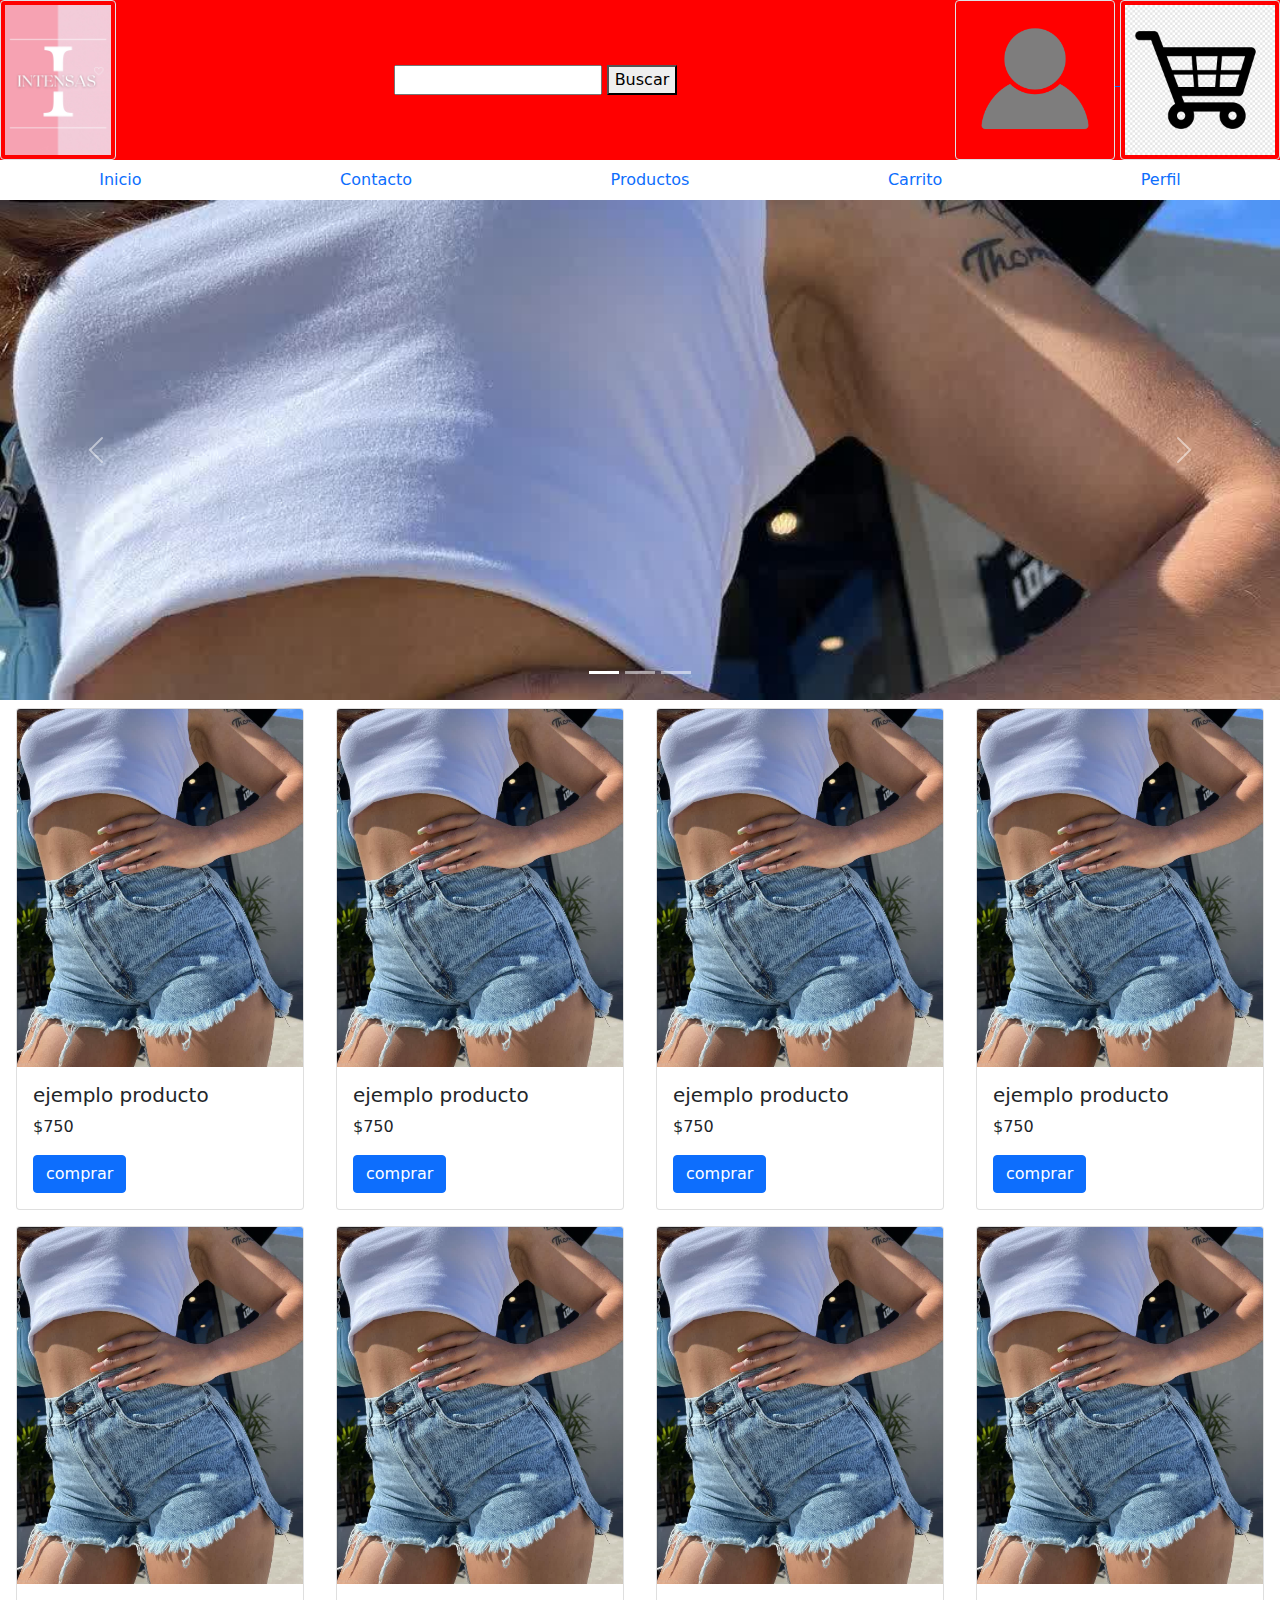
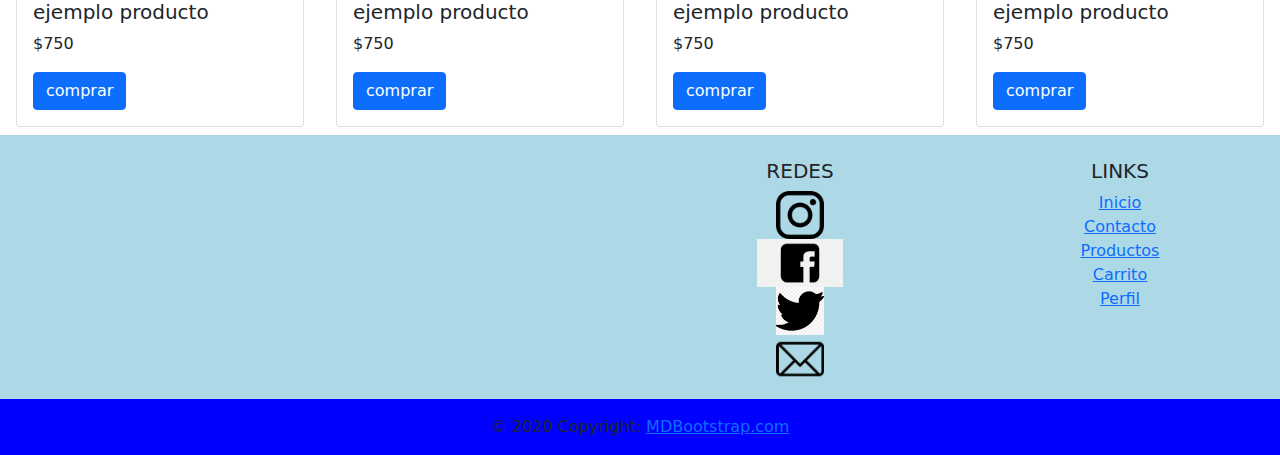
<file: index.html>
<!DOCTYPE html>
<html lang="en">

<head>
    <meta charset="UTF-8">
    <meta http-equiv="X-UA-Compatible" content="IE=edge">
    <meta name="viewport" content="width=device-width, initial-scale=1.0">
    <link rel="stylesheet" href="css/bootstrap.css">
    <script src="https://cdn.jsdelivr.net/npm/bootstrap@5.1.3/dist/js/bootstrap.bundle.min.js" integrity="sha384-ka7Sk0Gln4gmtz2MlQnikT1wXgYsOg+OMhuP+IlRH9sENBO0LRn5q+8nbTov4+1p" crossorigin="anonymous"></script>
    <title>Intensas</title>
</head>

<body>
    <header class="d-flex justify-content-between red align-items-center justify-content-center">
        <img src="img/Logo.jpeg" alt="" class="img-fluid img-thumbnail">  
        <form action="#" class="buscar">
            <input type="search" id="site-search" name="q" >
            <button>Buscar</button>
        </form>
        <section class="">
            <a href="perfil.html"> <img src="img/perfil.png" alt=""  class="img-fluid img-thumbnail"> </a>
            <a href="carrito.html"> <img src="img/carrito.png" alt="" class="img-fluid img-thumbnail" > </a>
        </section>
    </header>


        <ul class="nav justify-content-center justify-content-around ">
            <li class="nav-item"><a class="nav-link active" href="index.html">Inicio    </a></li>
            <li class="nav-item"><a class="nav-link" href="contacto.html">Contacto      </a></li>
            <li class="nav-item"><a class="nav-link" href="productos.html">Productos    </a></li>
            <li class="nav-item"><a class="nav-link" href="carrito.html">Carrito        </a></li>
            <li class="nav-item"><a class="nav-link" href="perfil.html">Perfil          </a></li>
        </ul>
        

        <div id="carouselExampleIndicators" class="carousel slide" data-bs-ride="carousel">
            <div class="carousel-indicators">
              <button type="button" data-bs-target="#carouselExampleIndicators" data-bs-slide-to="0" class="active" aria-current="true" aria-label="Slide 1"></button>
              <button type="button" data-bs-target="#carouselExampleIndicators" data-bs-slide-to="1" aria-label="Slide 2"></button>
              <button type="button" data-bs-target="#carouselExampleIndicators" data-bs-slide-to="2" aria-label="Slide 3"></button>
            </div>
            <div class="carousel-inner">
              <div class="carousel-item active">
                <img src="img/producto1.jpeg" class="d-block w-100" alt="...">
              </div>
              <div class="carousel-item">
                <img src="img/producto2.jpeg" class="d-block w-100" alt="...">
              </div>
              <div class="carousel-item">
                <img src="img/producto3.jpeg" class="d-block w-100" alt="...">
              </div>
            </div>
            <button class="carousel-control-prev" type="button" data-bs-target="#carouselExampleIndicators" data-bs-slide="prev">
              <span class="carousel-control-prev-icon" aria-hidden="true"></span>
              <span class="visually-hidden">Previous</span>
            </button>
            <button class="carousel-control-next" type="button" data-bs-target="#carouselExampleIndicators" data-bs-slide="next">
              <span class="carousel-control-next-icon" aria-hidden="true"></span>
              <span class="visually-hidden">Next</span>
            </button>
          </div>

    <section class="d-flex flex-wrap align-content-between justify-content-center justify-content-around">
        <div class="card" style="width: 18rem;">
            <img src="img/producto1.jpeg" class="card-img-top" alt="...">
            <div class="card-body">
              <h5 class="card-title">ejemplo producto</h5>
              <p class="card-text">$750</p>
              <a href="#" class="btn btn-primary">comprar</a>
            </div>
          </div>

        <div class="card" style="width: 18rem;">
            <img src="img/producto1.jpeg" class="card-img-top" alt="...">
            <div class="card-body">
              <h5 class="card-title">ejemplo producto</h5>
              <p class="card-text">$750</p>
              <a href="#" class="btn btn-primary">comprar</a>
            </div>
          </div>
          <div class="card" style="width: 18rem;">
            <img src="img/producto1.jpeg" class="card-img-top" alt="...">
            <div class="card-body">
              <h5 class="card-title">ejemplo producto</h5>
              <p class="card-text">$750</p>
              <a href="#" class="btn btn-primary">comprar</a>
            </div>
          </div>
          <div class="card" style="width: 18rem;">
            <img src="img/producto1.jpeg" class="card-img-top" alt="...">
            <div class="card-body">
              <h5 class="card-title">ejemplo producto</h5>
              <p class="card-text">$750</p>
              <a href="#" class="btn btn-primary">comprar</a>
            </div>
          </div>
          <div class="card" style="width: 18rem;">
            <img src="img/producto1.jpeg" class="card-img-top" alt="...">
            <div class="card-body">
              <h5 class="card-title">ejemplo producto</h5>
              <p class="card-text">$750</p>
              <a href="#" class="btn btn-primary">comprar</a>
            </div>
          </div>
          <div class="card" style="width: 18rem;">
            <img src="img/producto1.jpeg" class="card-img-top" alt="...">
            <div class="card-body">
              <h5 class="card-title">ejemplo producto</h5>
              <p class="card-text">$750</p>
              <a href="#" class="btn btn-primary">comprar</a>
            </div>
          </div>
          <div class="card" style="width: 18rem;">
            <img src="img/producto1.jpeg" class="card-img-top" alt="...">
            <div class="card-body">
              <h5 class="card-title">ejemplo producto</h5>
              <p class="card-text">$750</p>
              <a href="#" class="btn btn-primary">comprar</a>
            </div>
          </div>
          <div class="card" style="width: 18rem;">
            <img src="img/producto1.jpeg" class="card-img-top" alt="...">
            <div class="card-body">
              <h5 class="card-title">ejemplo producto</h5>
              <p class="card-text">$750</p>
              <a href="#" class="btn btn-primary">comprar</a>
            </div>
          </div>

    </section>



<footer class="page-footer font-small lightblue pt-4">

    <div class="container-fluid text-center text-md-left">
      <div class="row">
        <div class="col-md-6 mt-md-0 mt-3">
          <iframe src="https://www.google.com/maps/embed?pb=!1m18!1m12!1m3!1d3284.0189604635248!2d-58.3827185150011!3d-34.60368205551094!2m3!1f0!2f0!3f0!3m2!1i1024!2i768!4f13.1!3m3!1m2!1s0x95bccb00df970495%3A0x7918ac117a88aaa7!2sAcademia%20de%20las%20Artes%20y%20Ciencias%20Cinematogr%C3%A1ficas%20de%20la%20Argentina!5e0!3m2!1ses!2sar!4v1640548928838!5m2!1ses!2sar" style="border:0;" allowfullscreen="" loading="lazy"></iframe>
        </div>
  
        <hr class="clearfix w-100 d-md-none pb-3">
        <div class="col-md-3 mb-md-0 mb-3">
            <h5 class="text-uppercase">Redes</h5>
            <ul class="list-unstyled">
              <li>
                <a href="instagram.com"><img src="img/instagram.png" class="img-thumbnail-redes"></a>
              </li>
              <li>
                <a href="facebook.com"><img src="img/facebook.png" alt="" class="img-thumbnail-redes"></a>
              </li>
              <li>
                <a href="twitter.com"><img src="img/twitter.png" alt="" class="img-thumbnail-redes"></a>
              </li>
              <li>
                <a href="mailto:mail@ejemplo.com"><img src="img/mail.png" alt="" class="img-thumbnail-redes"></a>
              </li>
            </ul>  
        </div>

        <div class="col-md-3 mb-md-0 mb-3">
          <h5 class="text-uppercase">Links</h5>
          <ul class="list-unstyled">
            <li><a href="index.html">Inicio    </a></li>
            <li><a href="contacto.html">Contacto      </a></li>
            <li><a href="productos.html">Productos    </a></li>
            <li><a href="carrito.html">Carrito        </a></li>
            <li><a href="perfil.html">Perfil          </a></li>
          </ul>
  
        </div>
      </div>
    </div>
    <div class="footer-copyright text-center blue py-3">© 2020 Copyright:
      <a href="https://mdbootstrap.com/"> MDBootstrap.com</a>
    </div>
  </footer>
</body>

</html>
</file>
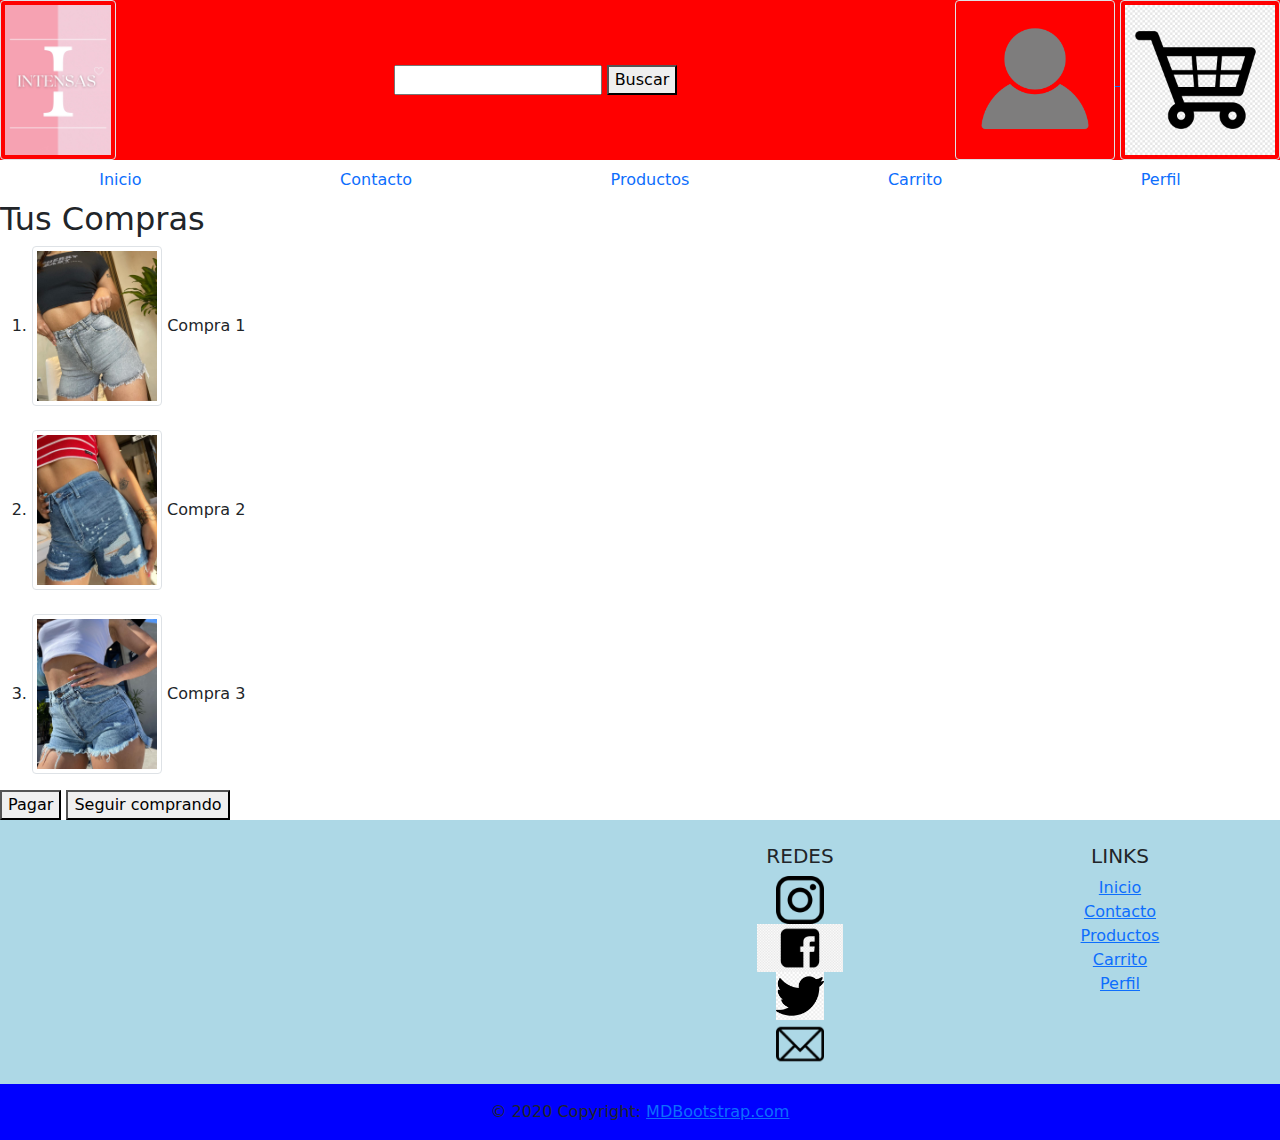
<file: carrito.html>
<!DOCTYPE html>
<html lang="en">
<head>
    <meta charset="UTF-8">
    <meta http-equiv="X-UA-Compatible" content="IE=edge">
    <meta name="viewport" content="width=device-width, initial-scale=1.0">
    <link rel="stylesheet" href="css/bootstrap.css">
    <script src="https://cdn.jsdelivr.net/npm/bootstrap@5.1.3/dist/js/bootstrap.bundle.min.js" integrity="sha384-ka7Sk0Gln4gmtz2MlQnikT1wXgYsOg+OMhuP+IlRH9sENBO0LRn5q+8nbTov4+1p" crossorigin="anonymous"></script>
    <title>Intensas</title>
</head>

<body>
    <header class="d-flex justify-content-between red align-items-center justify-content-center">
        <img src="img/Logo.jpeg" alt="" class="img-fluid img-thumbnail">  
        <form action="#" class="buscar">
            <input type="search" id="site-search" name="q" >
            <button>Buscar</button>
        </form>
        <section class="">
            <a href="perfil.html"> <img src="img/perfil.png" alt=""  class="img-fluid img-thumbnail"> </a>
            <a href="carrito.html"> <img src="img/carrito.png" alt="" class="img-fluid img-thumbnail" > </a>
        </section>
    </header>


    <ul class="nav justify-content-center justify-content-around ">
        <li class="nav-item"><a class="nav-link active" href="index.html">Inicio    </a></li>
        <li class="nav-item"><a class="nav-link" href="contacto.html">Contacto      </a></li>
        <li class="nav-item"><a class="nav-link" href="productos.html">Productos    </a></li>
        <li class="nav-item"><a class="nav-link" href="carrito.html">Carrito        </a></li>
        <li class="nav-item"><a class="nav-link" href="perfil.html">Perfil          </a></li>
    </ul>
    
    <main class="gridCompra">
        <h2>Tus Compras</h2>
        <ol>
            <li><img src="img/producto4.jpeg" alt="" class="img-thumbnail"> Compra 1</li>
            <br>
            <li><img src="img/producto3.jpeg" alt="" class="img-thumbnail"> Compra 2</li>
            <br>
            <li><img src="img/producto1.jpeg" alt="" class="img-thumbnail"> Compra 3</li>
        </ol>
        <button> Pagar </button> <button> Seguir comprando </button>

    </main>
    <footer class=" page-footer font-small lightblue pt-4">

        <div class="container-fluid text-center text-md-left">
          <div class="row">
            <div class="col-md-6 mt-md-0 mt-3">
              <iframe src="https://www.google.com/maps/embed?pb=!1m18!1m12!1m3!1d3284.0189604635248!2d-58.3827185150011!3d-34.60368205551094!2m3!1f0!2f0!3f0!3m2!1i1024!2i768!4f13.1!3m3!1m2!1s0x95bccb00df970495%3A0x7918ac117a88aaa7!2sAcademia%20de%20las%20Artes%20y%20Ciencias%20Cinematogr%C3%A1ficas%20de%20la%20Argentina!5e0!3m2!1ses!2sar!4v1640548928838!5m2!1ses!2sar" style="border:0;" allowfullscreen="" loading="lazy"></iframe>
            </div>
      
            <hr class="clearfix w-100 d-md-none pb-3">
            <div class="col-md-3 mb-md-0 mb-3">
              <h5 class="text-uppercase">Redes</h5>
              <ul class="list-unstyled">
                <li>
                  <a href="instagram.com"><img src="img/instagram.png" class="img-thumbnail-redes"></a>
                </li>
                <li>
                  <a href="facebook.com"><img src="img/facebook.png" alt="" class="img-thumbnail-redes"></a>
                </li>
                <li>
                  <a href="twitter.com"><img src="img/twitter.png" alt="" class="img-thumbnail-redes"></a>
                </li>
                <li>
                  <a href="mailto:mail@ejemplo.com"><img src="img/mail.png" alt="" class="img-thumbnail-redes"></a>
                </li>
              </ul>
      
            </div>
    
            <div class="col-md-3 mb-md-0 mb-3">
              <h5 class="text-uppercase">Links</h5>
              <ul class="list-unstyled">
                <li><a href="index.html">Inicio    </a></li>
                <li><a href="contacto.html">Contacto      </a></li>
                <li><a href="productos.html">Productos    </a></li>
                <li><a href="carrito.html">Carrito        </a></li>
                <li><a href="perfil.html">Perfil          </a></li>
              </ul>
      
            </div>
          </div>
        </div>
        <div class="footer-copyright text-center blue py-3">© 2020 Copyright:
          <a href="https://mdbootstrap.com/"> MDBootstrap.com</a>
        </div>
      </footer>
</body>
</html>
</file>
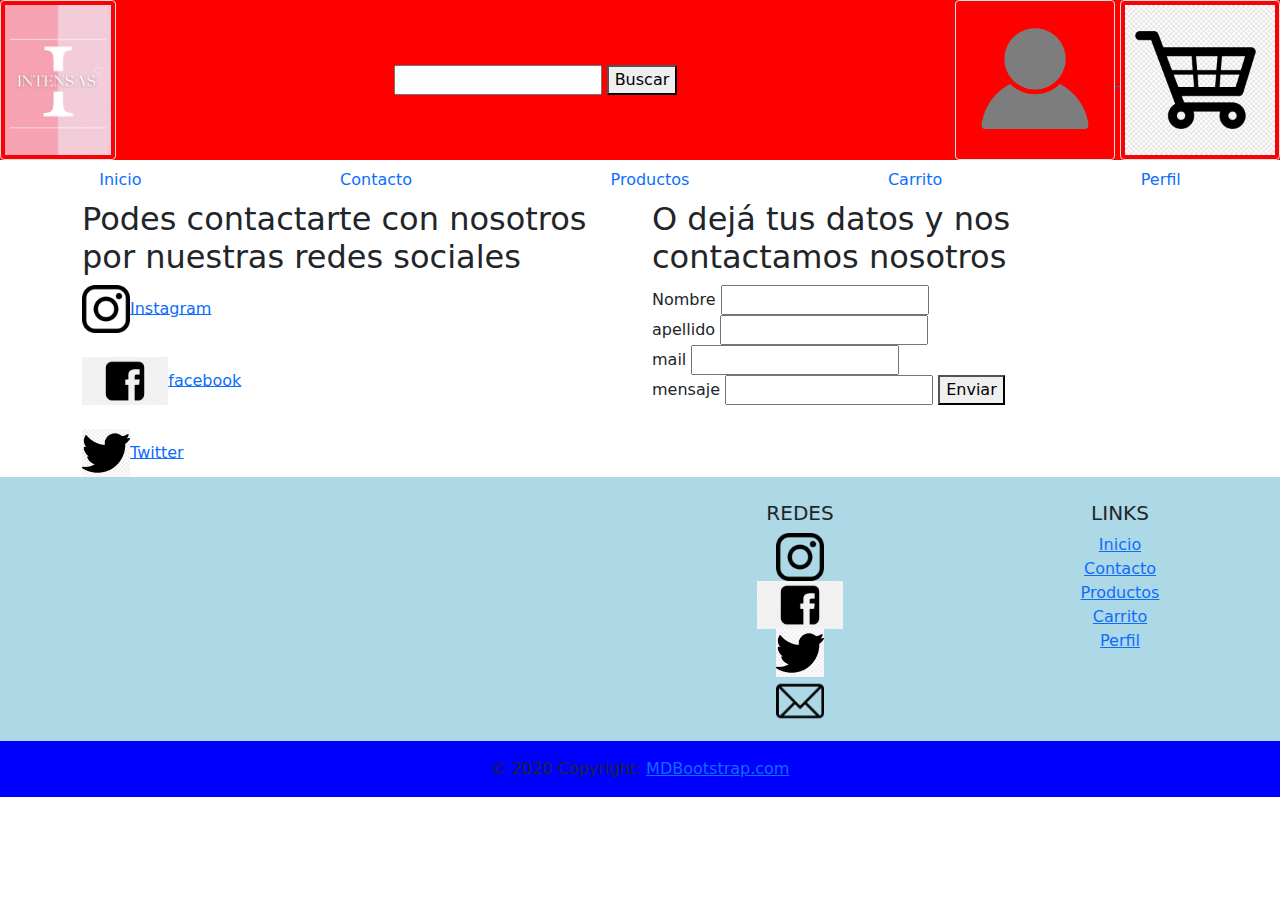
<file: contacto.html>
<!DOCTYPE html>
<html lang="en">
<head>
    <meta charset="UTF-8">
    <meta http-equiv="X-UA-Compatible" content="IE=edge">
    <meta name="viewport" content="width=device-width, initial-scale=1.0">
    <link rel="stylesheet" href="css/bootstrap.css">
    <script src="https://cdn.jsdelivr.net/npm/bootstrap@5.1.3/dist/js/bootstrap.bundle.min.js" integrity="sha384-ka7Sk0Gln4gmtz2MlQnikT1wXgYsOg+OMhuP+IlRH9sENBO0LRn5q+8nbTov4+1p" crossorigin="anonymous"></script>
    <title>Intensas</title>
</head>

<body>
    
    <header class="d-flex justify-content-between red align-items-center justify-content-center">
        <img src="img/Logo.jpeg" alt="" class="img-fluid img-thumbnail">  
        <form action="#" class="buscar">
            <input type="search" id="site-search" name="q" >
            <button>Buscar</button>
        </form>
        <section class="">
            <a href="perfil.html"> <img src="img/perfil.png" alt=""  class="img-fluid img-thumbnail"> </a>
            <a href="carrito.html"> <img src="img/carrito.png" alt="" class="img-fluid img-thumbnail" > </a>
        </section>
    </header>

    <ul class="nav justify-content-center justify-content-around ">
        <li class="nav-item"><a class="nav-link active" href="index.html">Inicio    </a></li>
        <li class="nav-item"><a class="nav-link" href="contacto.html">Contacto      </a></li>
        <li class="nav-item"><a class="nav-link" href="productos.html">Productos    </a></li>
        <li class="nav-item"><a class="nav-link" href="carrito.html">Carrito        </a></li>
        <li class="nav-item"><a class="nav-link" href="perfil.html">Perfil          </a></li>
    </ul>
   
    <div class="container">
        <div class="row">

            <article class="col d-flex flex-column align-content-center">
                <h2>Podes contactarte con nosotros por nuestras redes sociales</h2>
                
            <a href="https://www.instagram.com/" target="blank"><img src="img/instagram.png" alt="" class="img-thumbnail-redes" >Instagram</a>
            <br>
            <a href="https://www.facebook.com/" target="blank"><img src="img/facebook.png" alt="" class="img-thumbnail-redes"  >facebook</a>
        <br>
        <a href="https://www.twitter.com" target="blank"><img src="img/twitter.png" alt=""  class="img-thumbnail-redes" >Twitter</a>
    </article>

        <form action="#" class="col">
            <h2>O dejá tus datos y nos contactamos nosotros</h2>
            Nombre
            <input type="text" id="name" name="nombre">
            <br>
            apellido
            <input type="text" name="apellido" id="lastname">
            <br>
            mail
            <input type="email" name="mail" id="email">
            <br>
            mensaje
            <input type="text" name="mensaje" id="message">
            <button>Enviar</button>
        </form>
    </div>
</div>

<footer class=" page-footer font-small lightblue pt-4">

    <div class="container-fluid text-center text-md-left">
      <div class="row">
        <div class="col-md-6 mt-md-0 mt-3">
          <iframe src="https://www.google.com/maps/embed?pb=!1m18!1m12!1m3!1d3284.0189604635248!2d-58.3827185150011!3d-34.60368205551094!2m3!1f0!2f0!3f0!3m2!1i1024!2i768!4f13.1!3m3!1m2!1s0x95bccb00df970495%3A0x7918ac117a88aaa7!2sAcademia%20de%20las%20Artes%20y%20Ciencias%20Cinematogr%C3%A1ficas%20de%20la%20Argentina!5e0!3m2!1ses!2sar!4v1640548928838!5m2!1ses!2sar" style="border:0;" allowfullscreen="" loading="lazy"></iframe>
        </div>
  
        <hr class="clearfix w-100 d-md-none pb-3">
        <div class="col-md-3 mb-md-0 mb-3">
          <h5 class="text-uppercase">Redes</h5>
          <ul class="list-unstyled">
            <li>
              <a href="instagram.com"><img src="img/instagram.png" class="img-thumbnail-redes"></a>
            </li>
            <li>
              <a href="facebook.com"><img src="img/facebook.png" alt="" class="img-thumbnail-redes"></a>
            </li>
            <li>
              <a href="twitter.com"><img src="img/twitter.png" alt="" class="img-thumbnail-redes"></a>
            </li>
            <li>
              <a href="mailto:mail@ejemplo.com"><img src="img/mail.png" alt="" class="img-thumbnail-redes"></a>
            </li>
          </ul>
  
        </div>

        <div class="col-md-3 mb-md-0 mb-3">
          <h5 class="text-uppercase">Links</h5>
          <ul class="list-unstyled">
            <li><a href="index.html">Inicio    </a></li>
            <li><a href="contacto.html">Contacto      </a></li>
            <li><a href="productos.html">Productos    </a></li>
            <li><a href="carrito.html">Carrito        </a></li>
            <li><a href="perfil.html">Perfil          </a></li>
          </ul>
  
        </div>
      </div>
    </div>
    <div class="footer-copyright text-center blue py-3">© 2020 Copyright:
      <a href="https://mdbootstrap.com/"> MDBootstrap.com</a>
    </div>
  </footer>
</body>


</html>
</file>
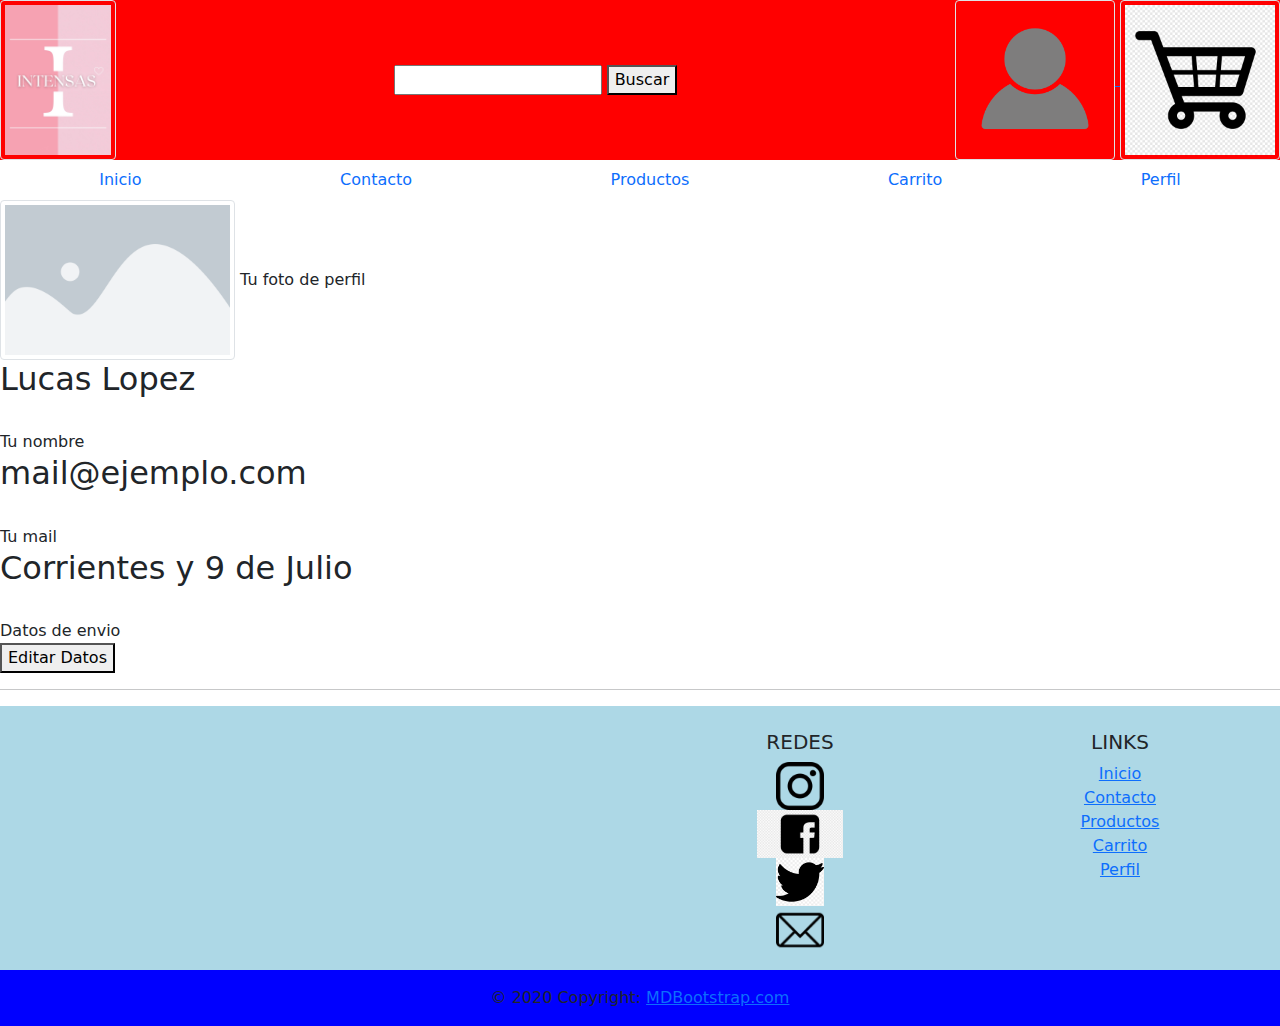
<file: perfil.html>
<!DOCTYPE html>
<html lang="en">
<head>
    <meta charset="UTF-8">
    <meta http-equiv="X-UA-Compatible" content="IE=edge">
    <meta name="viewport" content="width=device-width, initial-scale=1.0">
    <link rel="stylesheet" href="css/bootstrap.css">
    <script src="https://cdn.jsdelivr.net/npm/bootstrap@5.1.3/dist/js/bootstrap.bundle.min.js" integrity="sha384-ka7Sk0Gln4gmtz2MlQnikT1wXgYsOg+OMhuP+IlRH9sENBO0LRn5q+8nbTov4+1p" crossorigin="anonymous"></script>
    <title>Intensas</title>
</head>
<body>
    <header class="d-flex justify-content-between red align-items-center justify-content-center">
        <img src="img/Logo.jpeg" alt="" class="img-fluid img-thumbnail">  
        <form action="#" class="buscar">
            <input type="search" id="site-search" name="q" >
            <button>Buscar</button>
        </form>
        <section class="">
            <a href="perfil.html"> <img src="img/perfil.png" alt=""  class="img-fluid img-thumbnail"> </a>
            <a href="carrito.html"> <img src="img/carrito.png" alt="" class="img-fluid img-thumbnail" > </a>
        </section>
    </header>


    <ul class="nav justify-content-center justify-content-around ">
        <li class="nav-item"><a class="nav-link active" href="index.html">Inicio    </a></li>
        <li class="nav-item"><a class="nav-link" href="contacto.html">Contacto      </a></li>
        <li class="nav-item"><a class="nav-link" href="productos.html">Productos    </a></li>
        <li class="nav-item"><a class="nav-link" href="carrito.html">Carrito        </a></li>
        <li class="nav-item"><a class="nav-link" href="perfil.html">Perfil          </a></li>
    </ul>
    
    <main class="gridUsuario">
        <img src="img/placeholder.png" alt="foto de perfil" class="img-thumbnail"> Tu foto de perfil
        <br>
        <h2 class="bordered">Lucas Lopez  </h2>
        <br>
        Tu nombre
        <br>
        <h2 class="bordered">mail@ejemplo.com</h2>
        <br>
        Tu mail
        <br>
        <h2 class="bordered">Corrientes y 9 de Julio</h2>
        <br>
        Datos de envio
        <br>
        <button>Editar Datos</button>

              
    </main>
    <hr>
    <footer class=" page-footer font-small lightblue pt-4">

        <div class="container-fluid text-center text-md-left">
          <div class="row">
            <div class="col-md-6 mt-md-0 mt-3">
              <iframe src="https://www.google.com/maps/embed?pb=!1m18!1m12!1m3!1d3284.0189604635248!2d-58.3827185150011!3d-34.60368205551094!2m3!1f0!2f0!3f0!3m2!1i1024!2i768!4f13.1!3m3!1m2!1s0x95bccb00df970495%3A0x7918ac117a88aaa7!2sAcademia%20de%20las%20Artes%20y%20Ciencias%20Cinematogr%C3%A1ficas%20de%20la%20Argentina!5e0!3m2!1ses!2sar!4v1640548928838!5m2!1ses!2sar" style="border:0;" allowfullscreen="" loading="lazy"></iframe>
            </div>
      
            <hr class="clearfix w-100 d-md-none pb-3">
            <div class="col-md-3 mb-md-0 mb-3">
              <h5 class="text-uppercase">Redes</h5>
              <ul class="list-unstyled">
                <li>
                  <a href="instagram.com"><img src="img/instagram.png" class="img-thumbnail-redes"></a>
                </li>
                <li>
                  <a href="facebook.com"><img src="img/facebook.png" alt="" class="img-thumbnail-redes"></a>
                </li>
                <li>
                  <a href="twitter.com"><img src="img/twitter.png" alt="" class="img-thumbnail-redes"></a>
                </li>
                <li>
                  <a href="mailto:mail@ejemplo.com"><img src="img/mail.png" alt="" class="img-thumbnail-redes"></a>
                </li>
              </ul>
      
            </div>
    
            <div class="col-md-3 mb-md-0 mb-3">
              <h5 class="text-uppercase">Links</h5>
              <ul class="list-unstyled">
                <li><a href="index.html">Inicio    </a></li>
                <li><a href="contacto.html">Contacto      </a></li>
                <li><a href="productos.html">Productos    </a></li>
                <li><a href="carrito.html">Carrito        </a></li>
                <li><a href="perfil.html">Perfil          </a></li>
              </ul>
      
            </div>
          </div>
        </div>
        <div class="footer-copyright text-center blue py-3">© 2020 Copyright:
          <a href="https://mdbootstrap.com/"> MDBootstrap.com</a>
        </div>
      </footer>
    </body>
</html>
</file>
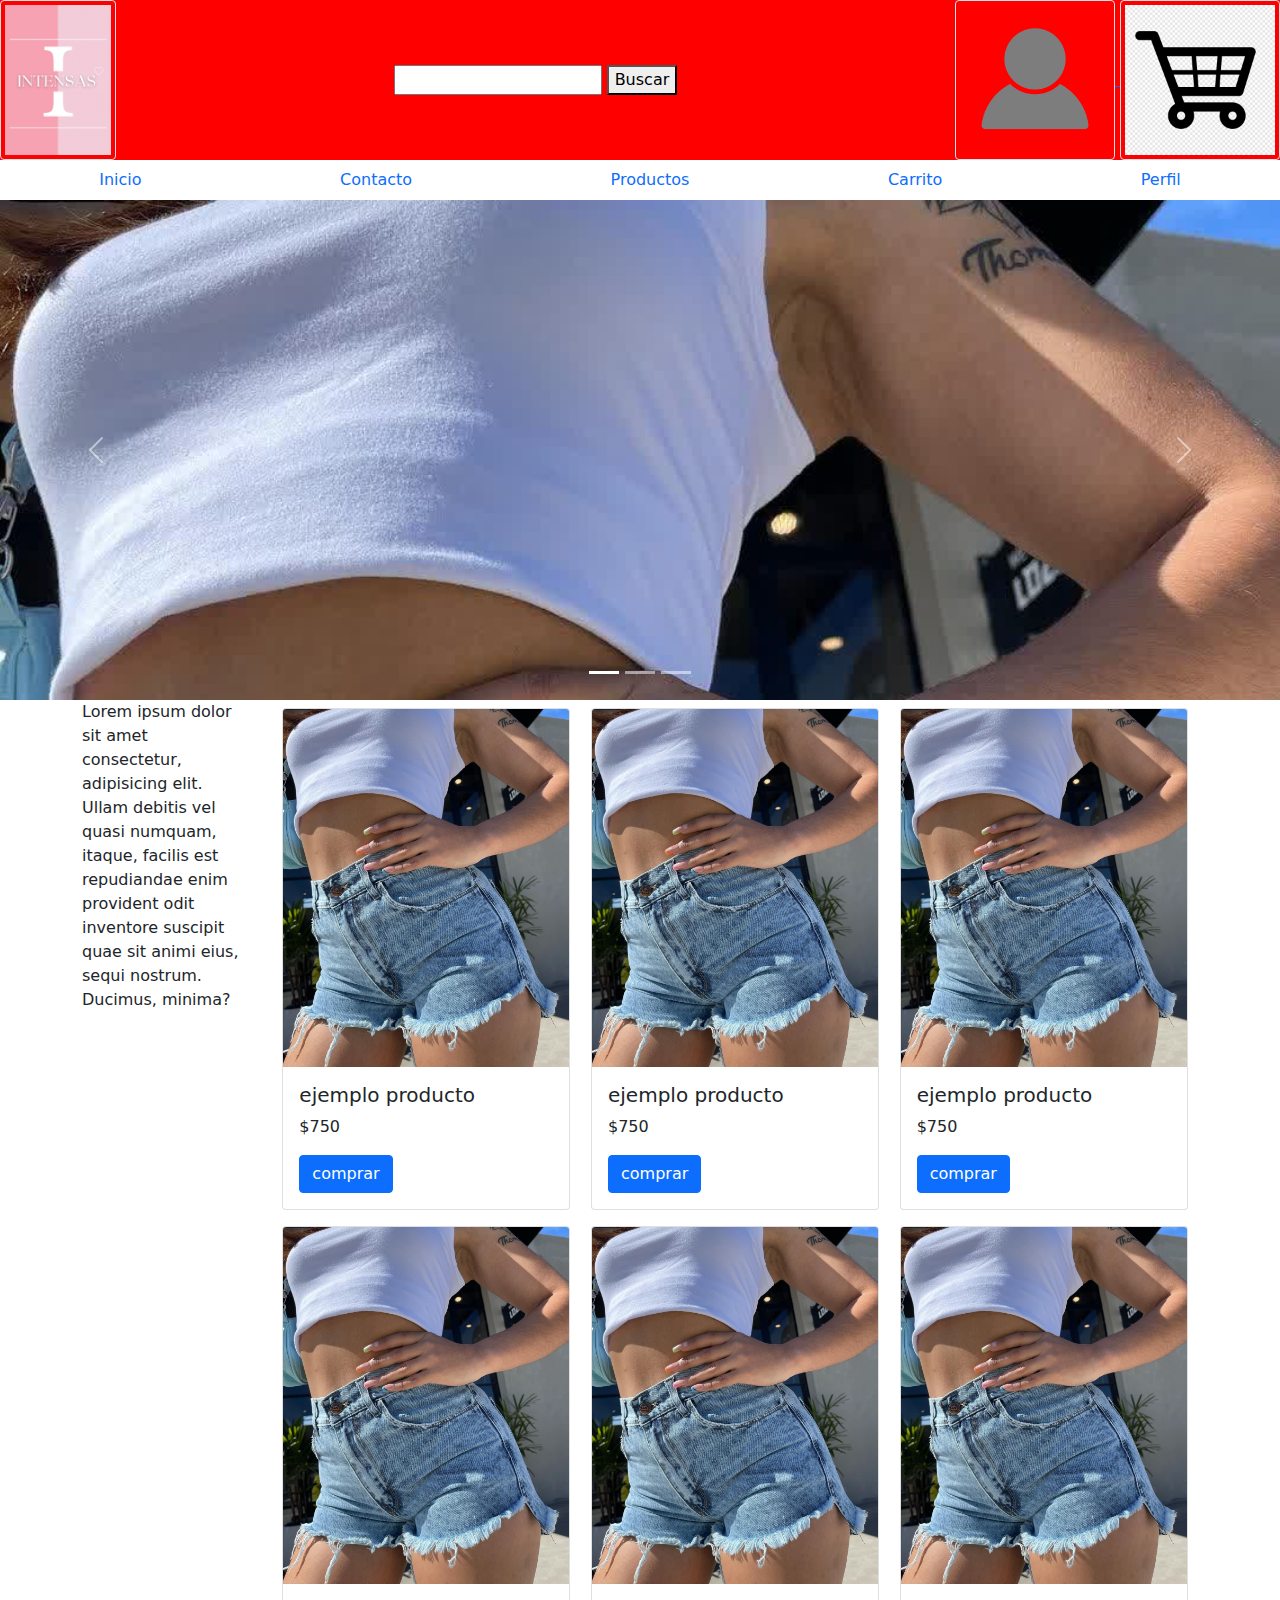
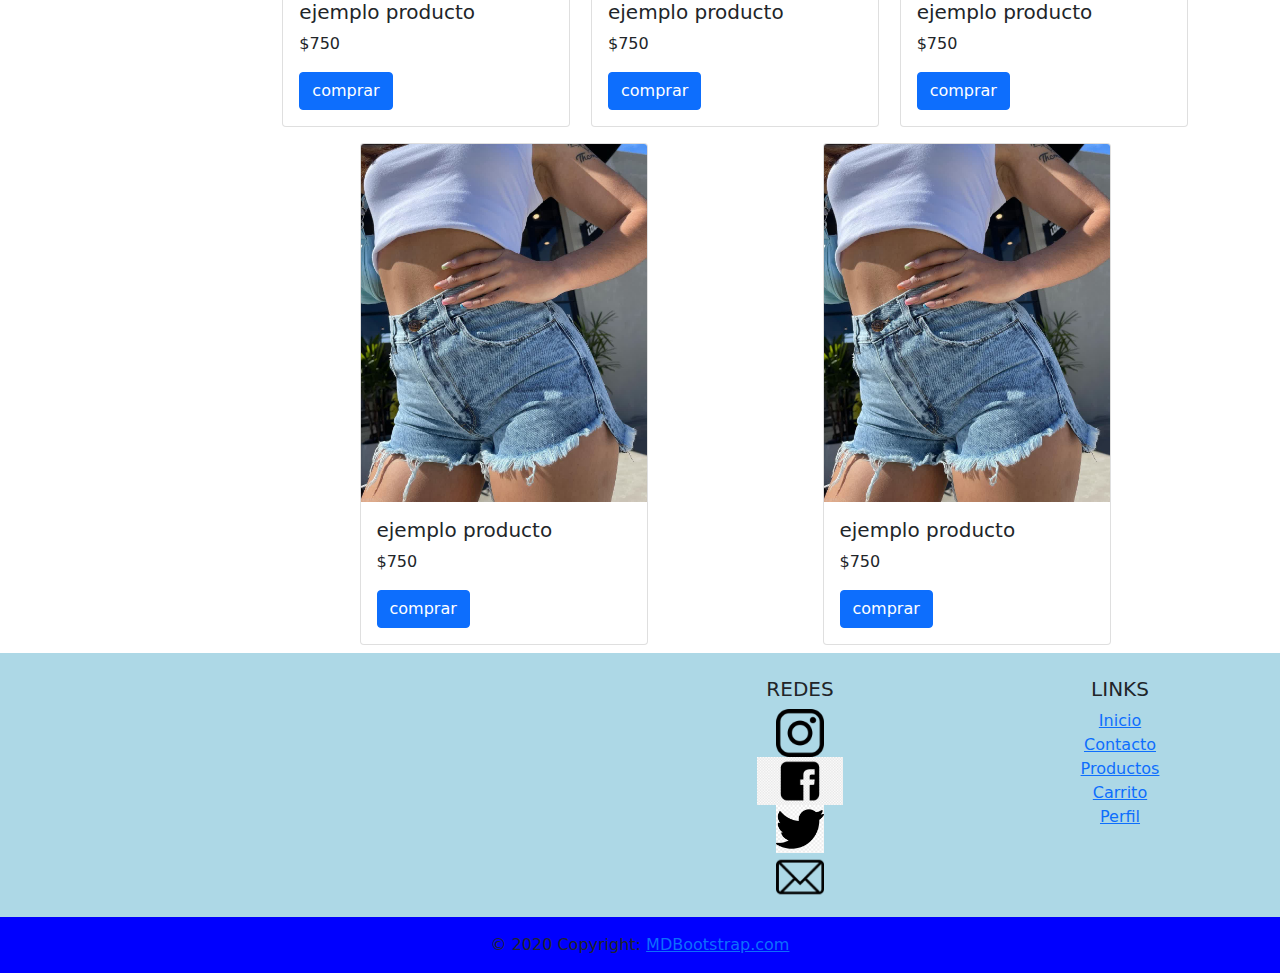
<file: productos.html>
<!DOCTYPE html>
<html lang="en">

<head>
    <meta charset="UTF-8">
    <meta http-equiv="X-UA-Compatible" content="IE=edge">
    <meta name="viewport" content="width=device-width, initial-scale=1.0">
    <link rel="stylesheet" href="css/bootstrap.css">
    <script src="https://cdn.jsdelivr.net/npm/bootstrap@5.1.3/dist/js/bootstrap.bundle.min.js" integrity="sha384-ka7Sk0Gln4gmtz2MlQnikT1wXgYsOg+OMhuP+IlRH9sENBO0LRn5q+8nbTov4+1p" crossorigin="anonymous"></script>
    <title>Intensas</title>
</head>

<body>
    <header class="d-flex justify-content-between red align-items-center justify-content-center">
        <img src="img/Logo.jpeg" alt="" class="img-fluid img-thumbnail">  
        <form action="#" class="buscar">
            <input type="search" id="site-search" name="q" >
            <button>Buscar</button>
        </form>
        <section class="">
            <a href="perfil.html"> <img src="img/perfil.png" alt=""  class="img-fluid img-thumbnail"> </a>
            <a href="carrito.html"> <img src="img/carrito.png" alt="" class="img-fluid img-thumbnail" > </a>
        </section>
    </header>


    <ul class="nav justify-content-center justify-content-around ">
        <li class="nav-item"><a class="nav-link active" href="index.html">Inicio    </a></li>
        <li class="nav-item"><a class="nav-link" href="contacto.html">Contacto      </a></li>
        <li class="nav-item"><a class="nav-link" href="productos.html">Productos    </a></li>
        <li class="nav-item"><a class="nav-link" href="carrito.html">Carrito        </a></li>
        <li class="nav-item"><a class="nav-link" href="perfil.html">Perfil          </a></li>
    </ul>
    
    <div class="carousel slide" data-bs-ride="carousel">
        <div class="carousel-indicators">
          <button type="button" data-bs-target="#carouselExampleIndicators" data-bs-slide-to="0" class="active" aria-current="true" aria-label="Slide 1"></button>
          <button type="button" data-bs-target="#carouselExampleIndicators" data-bs-slide-to="1" aria-label="Slide 2"></button>
          <button type="button" data-bs-target="#carouselExampleIndicators" data-bs-slide-to="2" aria-label="Slide 3"></button>
        </div>
        <div class="carousel-inner">
          <div class="carousel-item active">
            <img src="img/producto1.jpeg" class="d-block w-100" alt="...">
          </div>
          <div class="carousel-item">
            <img src="img/producto2.jpeg" class="d-block w-100" alt="...">
          </div>
          <div class="carousel-item">
            <img src="img/producto3.jpeg" class="d-block w-100" alt="...">
          </div>
        </div>
        <button class="carousel-control-prev" type="button" data-bs-target="#carouselExampleIndicators" data-bs-slide="prev">
          <span class="carousel-control-prev-icon" aria-hidden="true"></span>
          <span class="visually-hidden">Previous</span>
        </button>
        <button class="carousel-control-next" type="button" data-bs-target="#carouselExampleIndicators" data-bs-slide="next">
          <span class="carousel-control-next-icon" aria-hidden="true"></span>
          <span class="visually-hidden">Next</span>
        </button>
      </div>
<div class="container">
    <div class="row">
        <section class="col">Lorem ipsum dolor sit amet consectetur, adipisicing elit. Ullam debitis vel quasi numquam, itaque, facilis est repudiandae enim provident odit inventore suscipit quae sit animi eius, sequi nostrum. Ducimus, minima?</section>

        <section class="col-10 d-flex flex-wrap align-content-between justify-content-center justify-content-around">
        <div class="card" style="width: 18rem;">
            <img src="img/producto1.jpeg" class="card-img-top" alt="...">
            <div class="card-body">
                <h5 class="card-title">ejemplo producto</h5>
                <p class="card-text">$750</p>
                <a href="#" class="btn btn-primary">comprar</a>
            </div>
        </div>
        
        <div class="card" style="width: 18rem;">
            <img src="img/producto1.jpeg" class="card-img-top" alt="...">
            <div class="card-body">
                <h5 class="card-title">ejemplo producto</h5>
              <p class="card-text">$750</p>
              <a href="#" class="btn btn-primary">comprar</a>
            </div>
          </div>
          <div class="card" style="width: 18rem;">
            <img src="img/producto1.jpeg" class="card-img-top" alt="...">
            <div class="card-body">
                <h5 class="card-title">ejemplo producto</h5>
                <p class="card-text">$750</p>
              <a href="#" class="btn btn-primary">comprar</a>
            </div>
        </div>
        <div class="card" style="width: 18rem;">
            <img src="img/producto1.jpeg" class="card-img-top" alt="...">
            <div class="card-body">
                <h5 class="card-title">ejemplo producto</h5>
                <p class="card-text">$750</p>
              <a href="#" class="btn btn-primary">comprar</a>
            </div>
        </div>
        <div class="card" style="width: 18rem;">
            <img src="img/producto1.jpeg" class="card-img-top" alt="...">
            <div class="card-body">
              <h5 class="card-title">ejemplo producto</h5>
              <p class="card-text">$750</p>
              <a href="#" class="btn btn-primary">comprar</a>
            </div>
        </div>
        <div class="card" style="width: 18rem;">
            <img src="img/producto1.jpeg" class="card-img-top" alt="...">
            <div class="card-body">
                <h5 class="card-title">ejemplo producto</h5>
                <p class="card-text">$750</p>
                <a href="#" class="btn btn-primary">comprar</a>
            </div>
          </div>
          <div class="card" style="width: 18rem;">
            <img src="img/producto1.jpeg" class="card-img-top" alt="...">
            <div class="card-body">
                <h5 class="card-title">ejemplo producto</h5>
                <p class="card-text">$750</p>
                <a href="#" class="btn btn-primary">comprar</a>
            </div>
          </div>
          <div class="card" style="width: 18rem;">
            <img src="img/producto1.jpeg" class="card-img-top" alt="...">
            <div class="card-body">
              <h5 class="card-title">ejemplo producto</h5>
              <p class="card-text">$750</p>
              <a href="#" class="btn btn-primary">comprar</a>
            </div>
          </div>

        </section>
    </div>  
</div>




<footer class=" page-footer font-small lightblue pt-4">

    <div class="container-fluid text-center text-md-left">
      <div class="row">
        <div class="col-md-6 mt-md-0 mt-3">
          <iframe src="https://www.google.com/maps/embed?pb=!1m18!1m12!1m3!1d3284.0189604635248!2d-58.3827185150011!3d-34.60368205551094!2m3!1f0!2f0!3f0!3m2!1i1024!2i768!4f13.1!3m3!1m2!1s0x95bccb00df970495%3A0x7918ac117a88aaa7!2sAcademia%20de%20las%20Artes%20y%20Ciencias%20Cinematogr%C3%A1ficas%20de%20la%20Argentina!5e0!3m2!1ses!2sar!4v1640548928838!5m2!1ses!2sar" style="border:0;" allowfullscreen="" loading="lazy"></iframe>
        </div>
  
        <hr class="clearfix w-100 d-md-none pb-3">
        <div class="col-md-3 mb-md-0 mb-3">
          <h5 class="text-uppercase">Redes</h5>
          <ul class="list-unstyled">
            <li>
              <a href="instagram.com"><img src="img/instagram.png" class="img-thumbnail-redes"></a>
            </li>
            <li>
              <a href="facebook.com"><img src="img/facebook.png" alt="" class="img-thumbnail-redes"></a>
            </li>
            <li>
              <a href="twitter.com"><img src="img/twitter.png" alt="" class="img-thumbnail-redes"></a>
            </li>
            <li>
              <a href="mailto:mail@ejemplo.com"><img src="img/mail.png" alt="" class="img-thumbnail-redes"></a>
            </li>
          </ul>
  
        </div>

        <div class="col-md-3 mb-md-0 mb-3">
          <h5 class="text-uppercase">Links</h5>
          <ul class="list-unstyled">
            <li><a href="index.html">Inicio    </a></li>
            <li><a href="contacto.html">Contacto      </a></li>
            <li><a href="productos.html">Productos    </a></li>
            <li><a href="carrito.html">Carrito        </a></li>
            <li><a href="perfil.html">Perfil          </a></li>
          </ul>
  
        </div>
      </div>
    </div>
    <div class="footer-copyright text-center blue py-3">© 2020 Copyright:
      <a href="https://mdbootstrap.com/"> MDBootstrap.com</a>
    </div>
  </footer>
</body>

</html>
</file>
